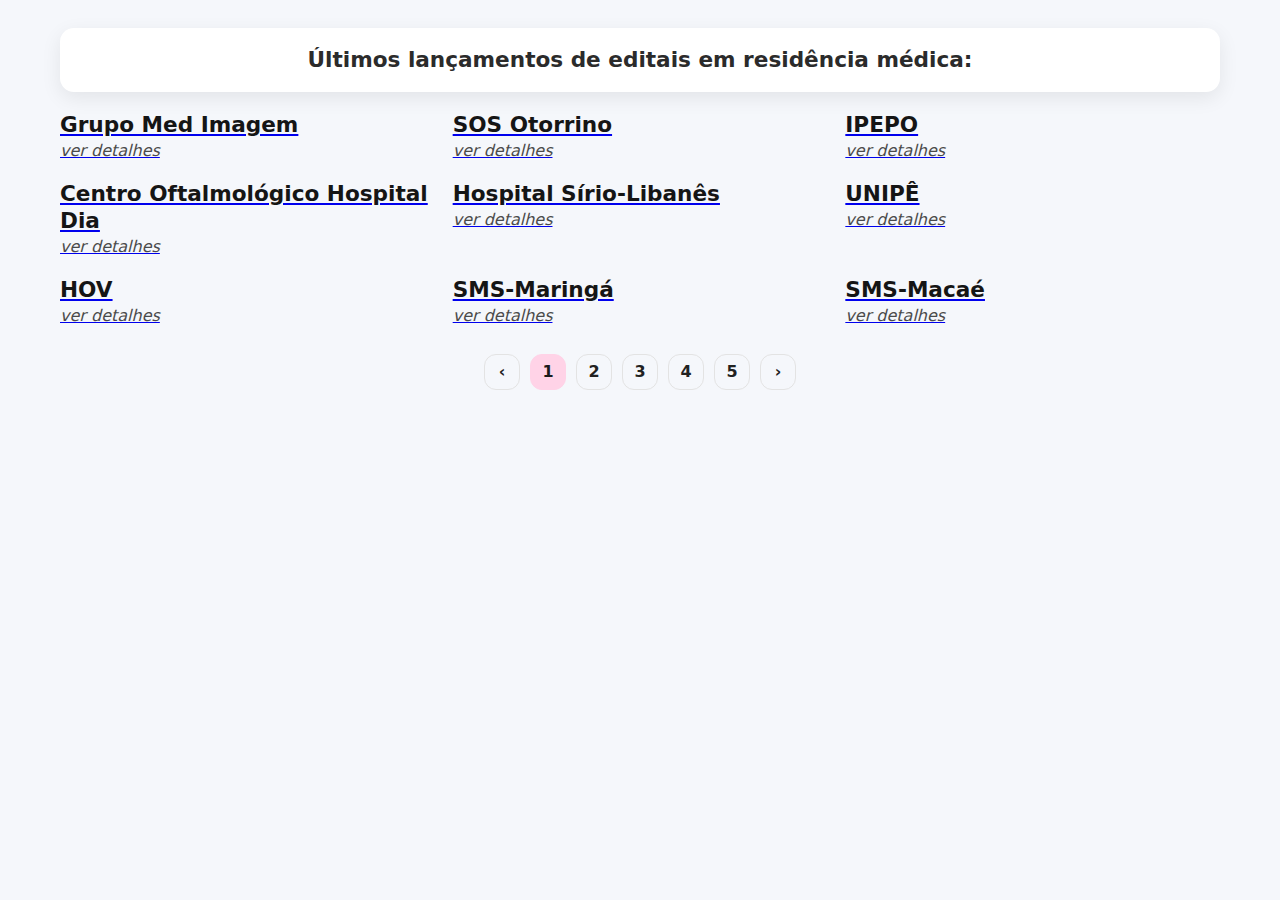
<file: index.html>
<!doctype html>
<html lang="pt-br">
<head>
  <meta charset="utf-8" />
  <meta name="viewport" content="width=device-width,initial-scale=1" />
  <title>Lançamento de editais</title>
  <!-- Mantém os estilos no arquivo que você já tem -->
  <link rel="stylesheet" href="assets/style.css">
</head>
<body>
  <div class="container">
    <!-- Faixa do topo centralizada -->
    <div class="hero">Últimos lançamentos de editais em residência médica:</div>

    <!-- Grade 3×3 -->
    <div id="grid" class="grid"></div>

    <!-- Paginação -->
    <nav id="pager" class="pager" aria-label="Paginação"></nav>
  </div>

<script>
(async function () {
  // ====== CONFIG ======
  const PAGE_SIZE = 9; // 3 x 3
  const COLOR_CLASSES = ['c-pink','c-blue','c-purple','c-green'];

  // ====== HELPERS ======
  function getTitulo(item){
    return (item.display_title || item.instituicao || item.nome || '').trim();
  }
  // normaliza para busca (remove acentos e põe minúsculas)
  function norm(s){
    return (s || '')
      .normalize('NFD').replace(/\p{Diacritic}/gu,'')
      .toLowerCase().trim();
  }

  function renderCard(item, idx){
    const color = COLOR_CLASSES[idx % COLOR_CLASSES.length];
    const href  = `edital.html?slug=${encodeURIComponent(item.slug)}`;
    const titulo = getTitulo(item);
    return `
      <a class="card card-min ${color}" href="${href}" aria-label="Ver detalhes de ${titulo}">
        <div class="title">${titulo}</div>
        <div class="cta">ver detalhes</div>
      </a>
    `;
  }

  function renderPager({ page, totalPages }){
    const p = document.getElementById('pager');
    const btn = (label, go, active=false, disabled=false, cls='pg') => `
      <a class="${cls} ${active ? 'active' : ''}" href="?page=${go}${queryParam()}"
         ${disabled ? 'aria-disabled="true" tabindex="-1"' : ''}>${label}</a>`;

    const prev = btn('‹', Math.max(1, page-1), false, page===1, 'pg');
    const next = btn('›', Math.min(totalPages, page+1), false, page===totalPages, 'pg');

    const VIS = 5;
    let start = Math.max(1, page - Math.floor(VIS/2));
    let end   = Math.min(totalPages, start + VIS - 1);
    if (end - start + 1 < VIS) start = Math.max(1, end - VIS + 1);

    let nums = '';
    for (let i = start; i <= end; i++){
      nums += btn(String(i), i, i === page);
    }
    p.innerHTML = `${prev}${nums}${next}`;
  }

  // mantém ?q=... na URL quando trocar de página
  function queryParam(){
    const q = document.getElementById('search')?.value || '';
    return q ? `&q=${encodeURIComponent(q)}` : '';
  }

  // ====== BOOT ======
  const grid   = document.getElementById('grid');
  const input  = document.getElementById('search');
  const params = new URLSearchParams(location.search);
  const initialPage = Math.max(1, parseInt(params.get('page') || '1', 10));
  const initialQuery = params.get('q') || '';

  // Carrega dados
  const data = await (await fetch('data/editais.json', { cache: 'no-store' })).json();

  // Ordena pelos mais recentes (se tiver captured_at)
  const all = [...data].sort((a, b) => String(b.captured_at||'').localeCompare(String(a.captured_at||'')));

  // estado
  let page = initialPage;
  if (input) input.value = initialQuery;

  function applyFilter(list, q){
    if (!q) return list;
    const nq = norm(q);
    return list.filter(it => {
      const hay = norm(getTitulo(it)) + ' ' + norm(it.slug || '') + ' ' + norm(it.instituicao || '');
      return hay.includes(nq);
    });
  }

  function render(){
    const filtered = applyFilter(all, input?.value || '');
    const totalPages = Math.max(1, Math.ceil(filtered.length / PAGE_SIZE));
    // corrige página se filtro reduzir o total
    if (page > totalPages) page = totalPages;

    const start = (page - 1) * PAGE_SIZE;
    const pageItems = filtered.slice(start, start + PAGE_SIZE);

    grid.innerHTML = pageItems.map((item, i) => renderCard(item, start + i)).join('');
    renderPager({ page, totalPages });

    // atualiza URL (sem recarregar) com ?page e ?q
    const qp = new URLSearchParams();
    qp.set('page', String(page));
    const qVal = (input?.value || '').trim();
    if (qVal) qp.set('q', qVal);
    history.replaceState(null, '', `?${qp.toString()}`);
  }

  // eventos
  if (input){
    // debounce leve
    let t;
    input.addEventListener('input', () => {
      clearTimeout(t);
      t = setTimeout(() => { page = 1; render(); }, 150);
    });
  }

  // render inicial
  page = initialPage;
  render();

  // navegação por back/forward mantém lista correta
  window.addEventListener('popstate', () => {
    const p2 = new URLSearchParams(location.search);
    page = Math.max(1, parseInt(p2.get('page') || '1', 10));
    if (input) input.value = p2.get('q') || '';
    render();
  });
})();
</script>

</body>
</html>
</file>
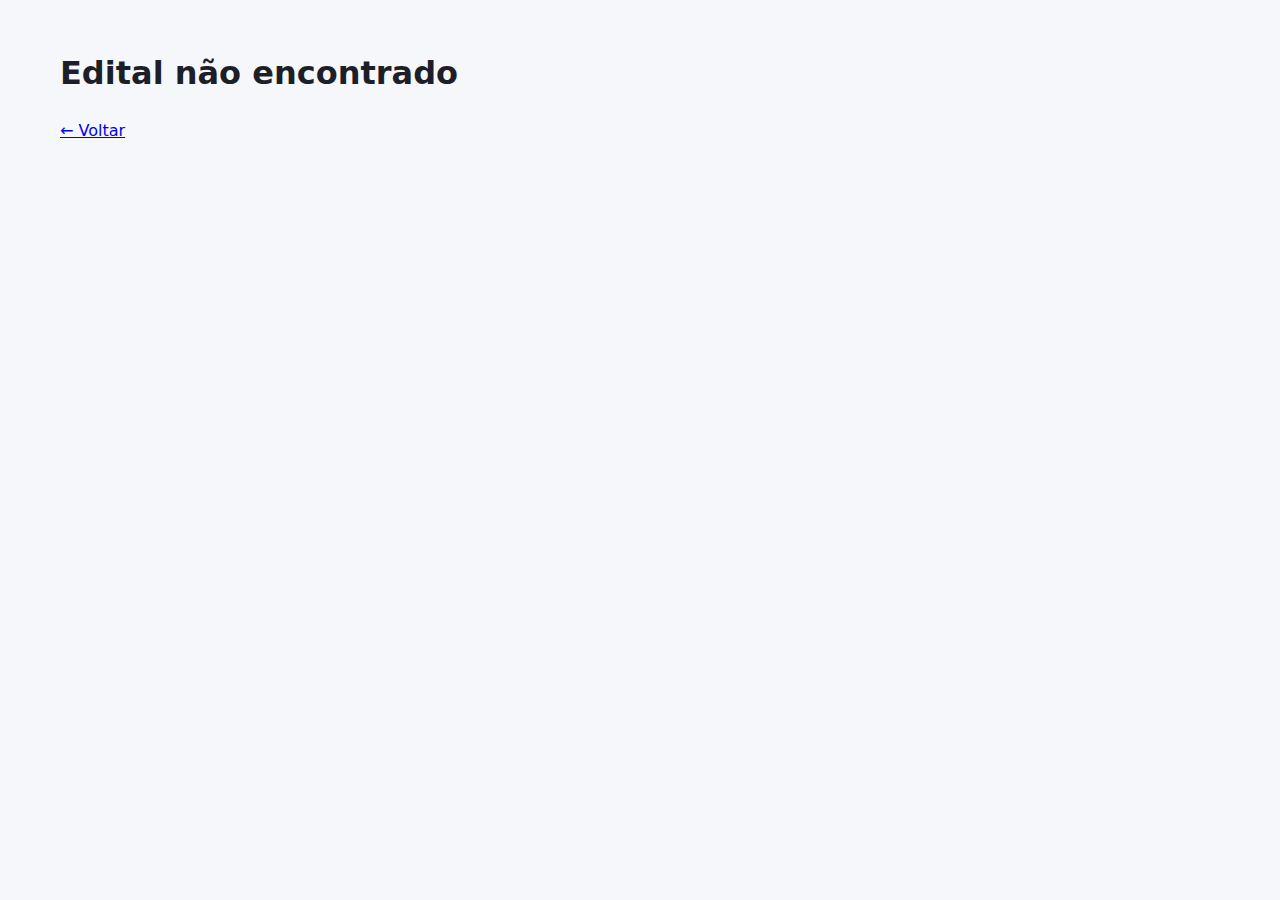
<file: edital.html>
<!doctype html>
<html lang="pt-br">
<head>
  <meta charset="utf-8"/>
  <meta name="viewport" content="width=device-width,initial-scale=1"/>
  <title>Detalhe do edital</title>
  <link rel="stylesheet" href="assets/style.css">
  <style>
    /* tabela genérica N-col (aproveita seu tema) */
    .table-n { width:100%; border-collapse:separate; border-spacing:0 8px }
    .table-n th, .table-n td { padding:12px 14px; background:var(--card); }
    .table-n th { color:var(--text); font-weight:700 }
    .table-n tr + tr td, .table-n tr + tr th { border-top: 8px solid transparent }
  </style>
</head>
<body>
  <div class="container">
    <div class="header">
      <h1 id="titulo">Edital</h1>
      <a class="btn" href="./">← Voltar</a>
    </div>

    <div id="blocos"></div>
    <div id="linkOficial" class="link-oficial"></div>
  </div>

<script>
async function main(){
  const params = new URLSearchParams(location.search);
  const slug = params.get('slug');

  const data = await (await fetch('data/editais.json',{cache:'no-store'})).json();
  const item = data.find(x=>x.slug===slug);

  if(!item){
    document.getElementById('titulo').textContent = 'Edital não encontrado';
    return;
  }

  document.getElementById('titulo').textContent =
    `Edital: ${item.display_title || item.nome}`;

  const cont = document.getElementById('blocos');

  // Usa 'secoes' (N colunas) ou cai no compat 'dados' como primeira seção 2-col
  let secoes = Array.isArray(item.secoes) && item.secoes.length
    ? item.secoes
    : (item.dados && item.dados.length ? [{ titulo:'Resumo do edital', linhas:item.dados, cols:2 }] : []);

  const html = secoes.map((sec, idx) => {
    const isFirst = idx === 0; // primeira seção = tabela 2 colunas

    // formato novo (headers/rows)
    if (Array.isArray(sec.rows) && sec.rows.length) {
      const headers = Array.isArray(sec.headers) ? sec.headers : [];
      const head = headers.length
        ? `<thead><tr>${headers.map(h=>`<th>${h}</th>`).join('')}</tr></thead>`
        : '';
      const body = `<tbody>${
        sec.rows.map(r=>`<tr>${r.map(c=>`<td>${c}</td>`).join('')}</tr>`).join('')
      }</tbody>`;

      // se for a primeira seção mas ela já veio em formato N-col,
      // ainda assim usamos .table-2col só quando realmente for 2 colunas
      const cls = (isFirst && (sec.cols === 2)) ? 'table-2col' : 'table-n';
      return `
        <h2 style="margin:18px 0 10px">${sec.titulo}</h2>
        <table class="${cls}">${head}${body}</table>
      `;
    }

    // compat 2-col (linhas com etapa/data)
    const linhas = (sec.linhas||[]).map(r=>`<tr><td>${r.etapa}</td><td>${r.data}</td></tr>`).join('');
    const cls = isFirst ? 'table-2col' : 'table-n';
    return `
      <h2 style="margin:18px 0 10px">${sec.titulo||'Resumo do edital'}</h2>
      <table class="${cls}"><tbody>${linhas}</tbody></table>
    `;
  }).join('');

  cont.innerHTML = html || `<div class="meta">Sem informações de tabela.</div>`;

  const linkDiv = document.getElementById('linkOficial');
  if(item.link_banca){
    linkDiv.innerHTML =
      `🔗 <strong>Link para o site oficial:</strong> ` +
      `<a href="${item.link_banca}" target="_blank" rel="noopener">${new URL(item.link_banca).hostname}</a>`;
  } else {
    linkDiv.textContent = '';
  }
}
main().catch(console.error);
</script>

</body>
</html>
</file>
<file: assets/style.css>
/* ===== Tema ===== */
:root{
  /* fundo neutro off-white/cinza-azulado */
  --bg: #f5f7fb;                 /* página */
  --text: #1c1f27;               /* texto padrão */
  --muted: #6b7280;              /* secundário */

  /* cartão */
  --card-bg: #ffffff;
  --card-shadow: 0 8px 18px rgba(25, 40, 80, .08);
  --card-shadow-hover: 0 14px 28px rgba(25, 40, 80, .13);

  /* bordas suaves */
  --rose:   #ff5aa5;
  --blue:   #4f7cff;
  --lilac:  #b387ff;
  --green:  #3bd0b2;

  /* paginação */
  --pg-border: #d4d9e3;
  --pg-active-bg: #ffe6f3;       /* rosa claro */
  --pg-active-text: #1f2937;
}

/* ===== Base ===== */
*{ box-sizing: border-box }
html,body{ height:100% }
body{
  margin:0;
  background:var(--bg);
  color:var(--text);
  font:16px/1.5 system-ui, -apple-system, Segoe UI, Roboto, Arial, sans-serif;
}
.container{ max-width:1200px; margin:0 auto; padding:28px 20px }

/* ===== Faixa de título ===== */
/* ===== topo ===== */
.hero{
  background:#fff;
  color:#2b2b2b;
  text-align:center;            /* centralizado */
  font-weight:600;
  font-size:1.35rem;
  padding:16px 18px;
  border-radius:14px;
  margin:0 auto 20px;           /* centraliza o bloco */
  box-shadow:0 6px 20px rgba(0,0,0,.08);
}

/* ===== Grid 3×3 ===== */
.grid{
  display:grid;
  grid-template-columns:repeat(3,minmax(0,1fr));
  gap:18px;
}
@media (min-width: 820px){
  .grid{ grid-template-columns: repeat(2, minmax(0,1fr)) }
}
@media (min-width: 1060px){
  .grid{ grid-template-columns: repeat(3, minmax(0,1fr)) }
}

/* ===== Cards ===== */
.cards-compact .card{
  position:relative;
  display:flex;
  flex-direction:column;
  justify-content:center;
  align-items:center;
  min-height:140px;
  padding:22px 18px;
  ackground:#fff;     
  border-radius:18px;
  border:2px solid #ffe4f1;        /* recebe cor pela classe */
  box-shadow:0 12px 28px rgba(0,0,0,.08);
  transition: box-shadow .18s ease, transform .18s ease;
  text-decoration:none;
  color:inherit;
}
.cards-compact .card:hover{
  transform: translateY(-2px);
  box-shadow: var(--card-shadow-hover);
}




.card-min .cta{
  margin-top:auto;     /* empurra para baixo */
  font-style:italic;
  font-weight:400;
  color:#4b4b4b;
}

/* bordas coloridas sutis (aplique via JS em loop) */
.cards-compact .c-rose { border-color: color-mix(in oklab, var(--rose) 45%, white); }
.cards-compact .c-blue { border-color: color-mix(in oklab, var(--blue) 45%, white); }
.cards-compact .c-lilac{ border-color: color-mix(in oklab, var(--lilac)45%, white); }
.cards-compact .c-green{ border-color: color-mix(in oklab, var(--green)45%, white); }

/* título: sem “bold pesado” */
.card-min .title{
  font-weight:600;     /* sem bold 700 */
  font-size:1.35rem;
  line-height:1.25;
  color:#151515;
}
.card .micro{
  position:absolute;
  left:18px; bottom:14px;
  font-size:.95rem;
  color:var(--muted);
  font-style:normal;
}

/* ícone (lupa/seta) no canto inferior direito do card */
.card .icon{
  position:absolute;
  right:14px; bottom:12px;
  width:32px; height:32px;
  border-radius:10px;
  display:grid; place-items:center;
  border:1px solid #e6e9f1;
  color:#5b6475;
  transition: transform .18s ease, background .18s ease;
}
.card:hover .icon{
  background:#f7f8fc;
  transform: translateY(-1px);
}

/* ===== Paginação ===== */
.pager{
  display:flex; gap:10px;
  justify-content:center; align-items:center;
  margin:26px auto 6px;
}

.pager-compact .pg,
.pager-compact .pg-nav{
  min-width:38px;
  height:38px;
  padding:0 12px;
  border-radius:12px;
  display:inline-flex;
  align-items:center;
  justify-content:center;
  background:#fff;
  color:var(--text);
  border:1px solid var(--pg-border);
  text-decoration:none;
  font-weight:700;
  box-shadow: var(--card-shadow);
}
.pager-compact .pg.active{
  background:var(--pg-active-bg);
  color:var(--pg-active-text);
  border-color:transparent;
}
.pager-compact .pg-nav{ font-weight:800 }
.pager-compact .pg[aria-disabled="true"],
.pager-compact .pg-nav[aria-disabled="true"]{
  opacity:.45; pointer-events:none;
}

.pg{
  display:inline-flex; align-items:center; justify-content:center;
  min-width:36px; height:36px; padding:0 10px;
  border-radius:12px;
  border:1px solid #e3e3e3;
  background:transparent;
  color:#222; text-decoration:none; font-weight:600;
}
.pg.active{
  background:#ffd3e7;     /* rosa claro */
  color:#1b1b1b;
  border-color:#ffd3e7;
}
.pg.disabled{ opacity:.45; pointer-events:none; }

/* ===== Tabelas (página edital) — tudo branco com cabeçalho destacado ===== */
.table-2col, .table-n{
  width:100%;
  border-collapse:separate;
  border-spacing:0 8px;
}
.table-2col td,
.table-n th, .table-n td{
  background:#ffffff;
  color:#000;
  padding:12px 14px;
  border-radius:8px;
}
.table-2col td:first-child{ width:40%; color:#222 }
.table-n thead th{
  font-weight:800;
  text-align:center;
  color:#0f172a;                 /* título do cabeçalho mais escuro */
}
.table-n tbody td{ text-align:center }
.table-2col tr + tr td, .table-n tr + tr td{ border-top:8px solid transparent }

/* link oficial (edital) */
.link-oficial a{ color:#111; text-decoration: underline }
</file>
